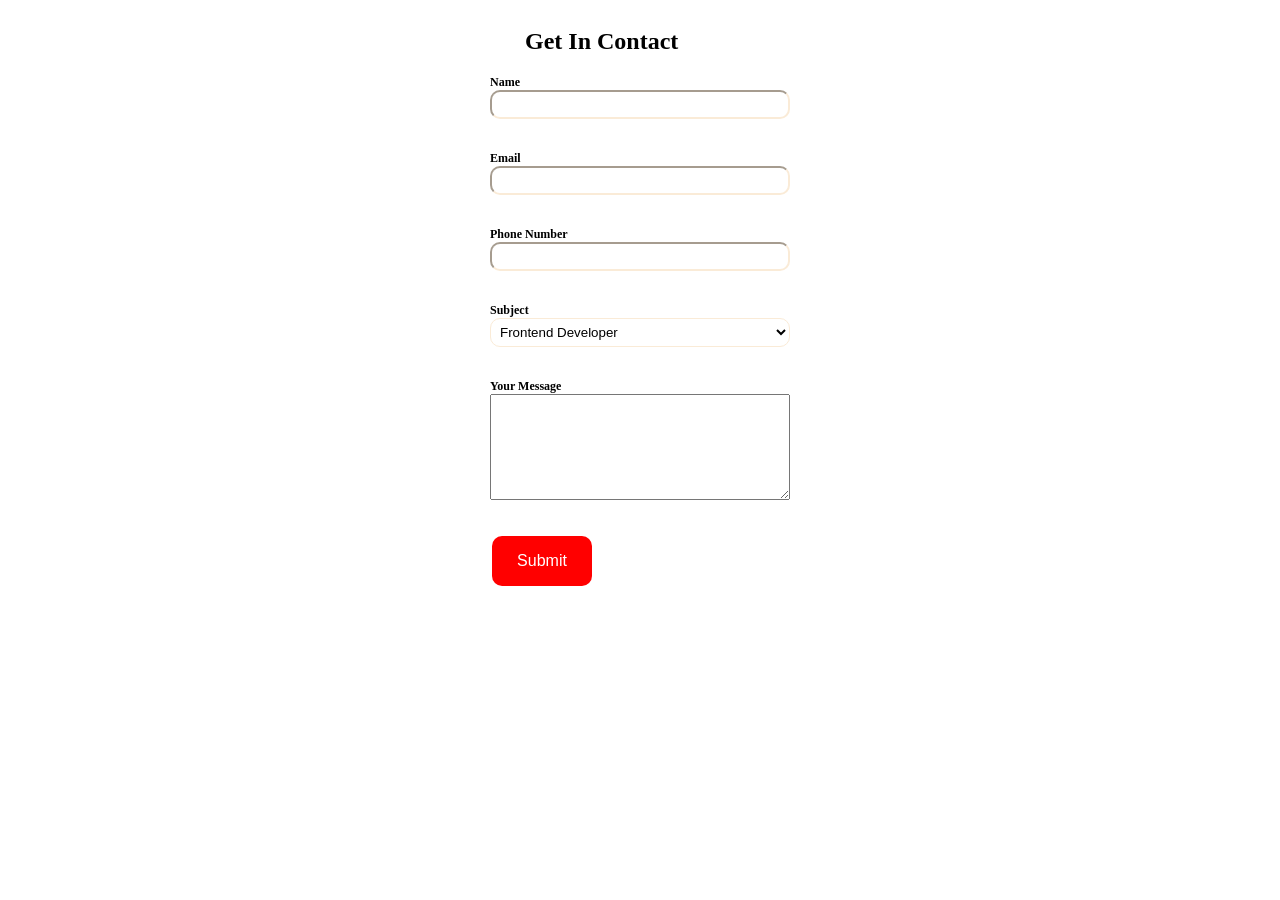
<file: day2/contact.html>
<!DOCTYPE html>
<html lang="en">

<head>
    <title>contact me</title>
    <link rel="stylesheet" href="contact.css" />
</head>

<body style="display: flex;justify-content: center;" >

    <div >
        <div style="display: flex; flex-direction: column; width: 300px;">
            <a style="margin-left: 35px;">
                <h2>Get In Contact </h2>
            </a>

            <label class="label-contact">Name</label>
            <input type=" text" class="input-contact" />
            <ul></ul>
            <label class="label-contact">Email</label>
            <input type="text" class="input-contact" />
            <ul></ul>
            <label class="label-contact">Phone Number</label>
            <input type="text" class="input-contact" />
            <ul></ul>
            <label class="label-contact">Subject</label>
            <select class="input-contact">
                <option>Frontend Developer</option>
                <option>backend Developer</option>
                <option>Fullstack developer</option>
            </select>
            <ul></ul>
            <label class="label-contact" ;>Your Message</label>
            <textarea style="height: 100px">    </textarea>
            <ul></ul>
            <button class="button button2">Submit</button>

        </div>
    </div>
</body>

</html>
</file>
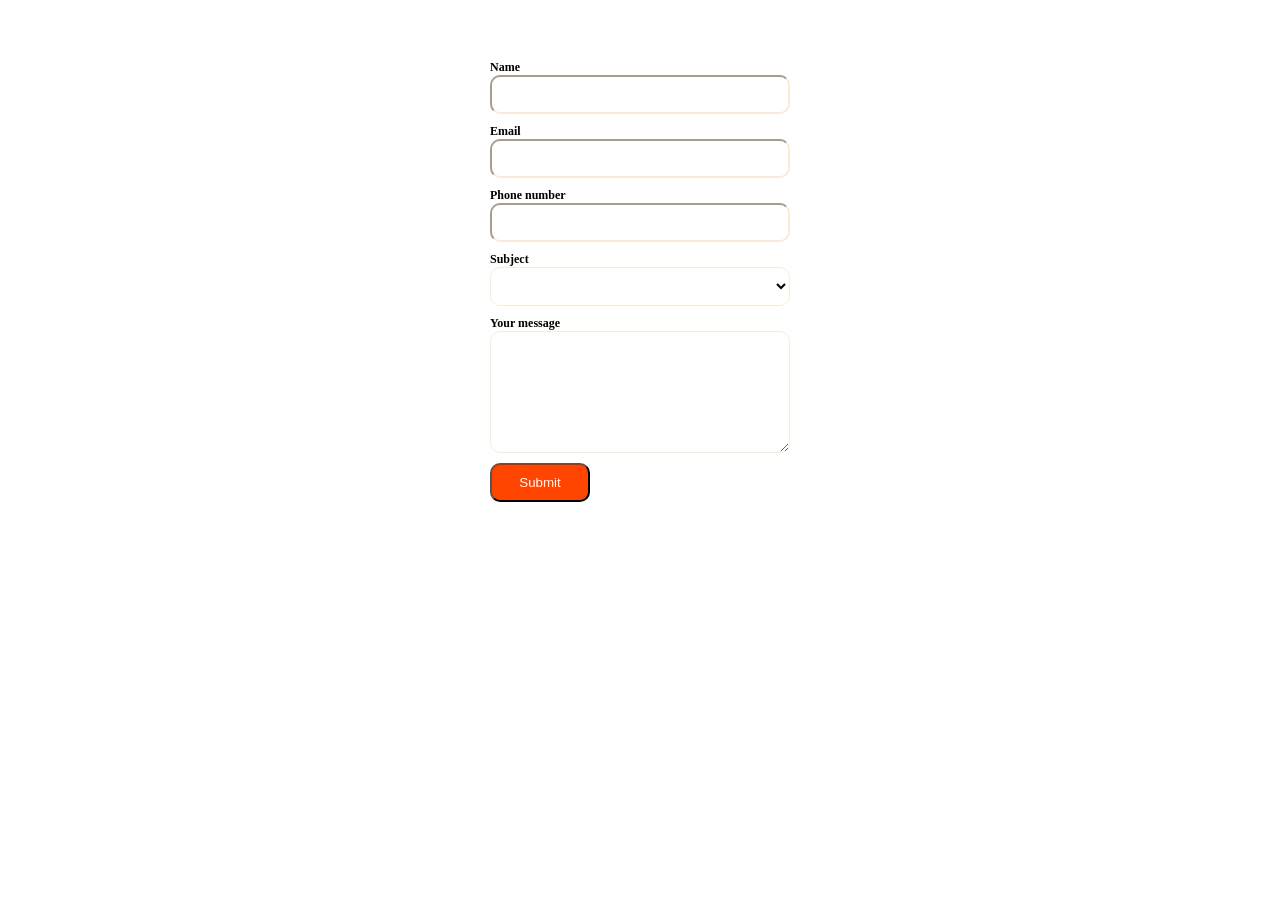
<file: day3/contact.html>
<!DOCTYPE html>
<html lang="en">

<head>
    <title>contact me</title>
    <link rel="stylesheet" href="contact.css" />
   
</head>

<body >

    <div  class="container" style=" margin-top: 50px;">
        <form class="container-form" method="post">
            <label class="label-contact"  style=" margin-top: 10px;">Name</label>
            <input type="text" class="input-contact" id="inputName" />
            <label class="label-contact" style=" margin-top: 10px;">Email</label>
            <input type="text" class="input-contact" id="inputEmail" />
            <label class="label-contact" style=" margin-top: 10px;">Phone number</label>
            <input type="text" class="input-contact" id="inputPhone"  />
            <label class="label-contact" style=" margin-top: 10px;">Subject</label>
            <select class="input-contact" id="inputSubject">
                <option></option>
                <option>Frontend Developer</option>
                <option>Backend Developer</option>
                <option>Fullstack Developer</option>
            </select>
            <label class="label-contact" style=" margin-top: 10px;">Your message</label>
            <textarea style="height: 100px;" class="input-contact" id="inputMessage"></textarea>
            <input style=" margin-top: 10px;" type="button" value="Submit" class="submit-contact" onclick="sendEmail()" />
        </form>
    </div>
    <script src="contact.js"></script>

</body>

</html>
</file>
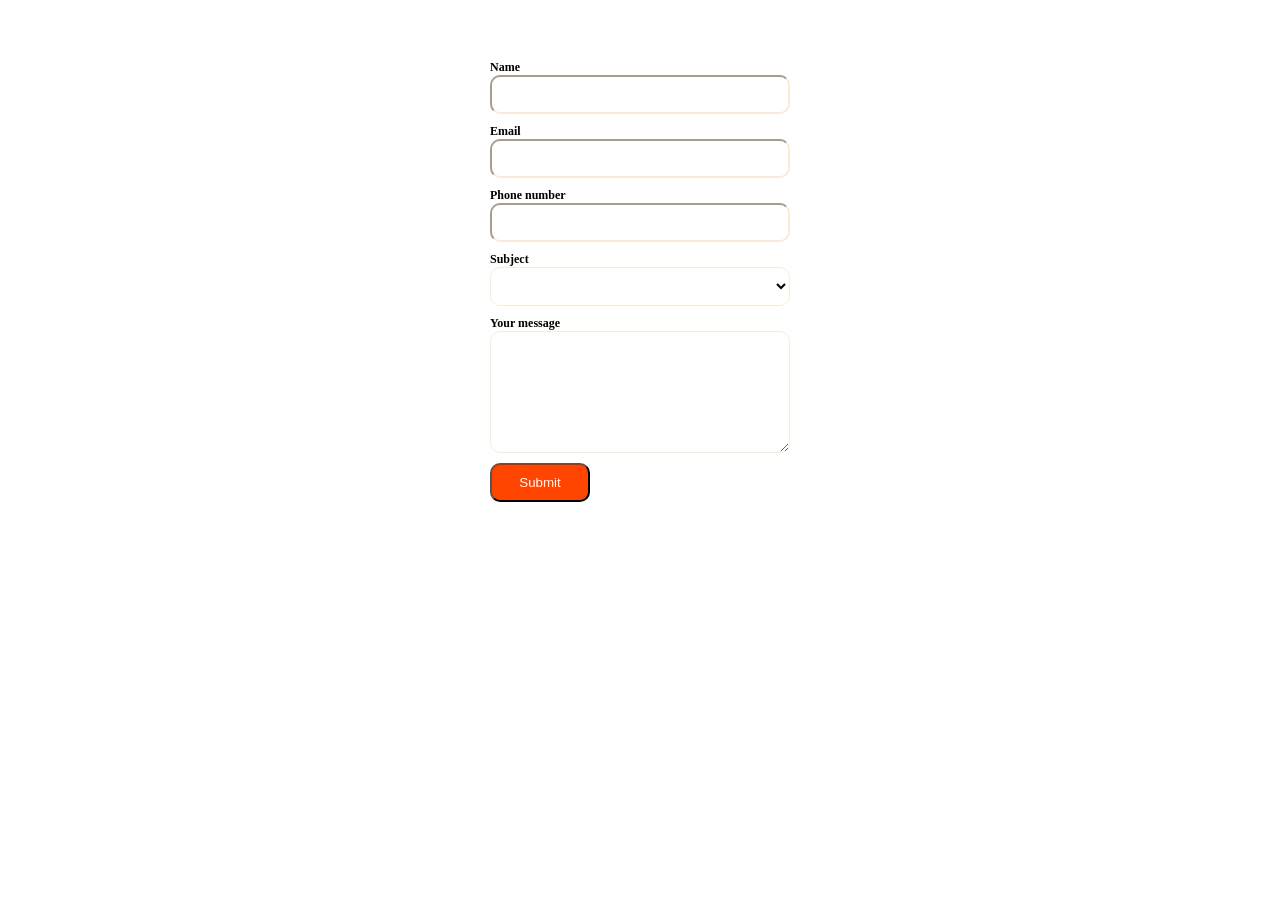
<file: day4/contact.html>
<!DOCTYPE html>
<html lang="en">

<head>
    <title>contact me</title>
    <link rel="stylesheet" href="contact.css" />
   
</head>

<body >

    <div  class="container" style=" margin-top: 50px;">
        <form class="container-form" method="post">
            <label class="label-contact"  style=" margin-top: 10px;">Name</label>
            <input type="text" class="input-contact" id="inputName" />
            <label class="label-contact" style=" margin-top: 10px;">Email</label>
            <input type="text" class="input-contact" id="inputEmail" />
            <label class="label-contact" style=" margin-top: 10px;">Phone number</label>
            <input type="text" class="input-contact" id="inputPhone"  />
            <label class="label-contact" style=" margin-top: 10px;">Subject</label>
            <select class="input-contact" id="inputSubject">
                <option></option>
                <option>Frontend Developer</option>
                <option>Backend Developer</option>
                <option>Fullstack Developer</option>
            </select>
            <label class="label-contact" style=" margin-top: 10px;">Your message</label>
            <textarea style="height: 100px;" class="input-contact" id="inputMessage"></textarea>
            <input style=" margin-top: 10px;" type="button" value="Submit" class="submit-contact" onclick="submitData()" />
        </form>
    </div>
    <script src="contact.js"></script>

</body>

</html>
</file>
<file: day2/contact.css>
.label-contact{
    font-weight: bold; 
    font-size: 12px;
    
}



.input-contact {
    padding: 5px;
    border-radius: 10px;
    background-color: white;
    border-color: antiquewhite;
}

.border-contact{
    background-color: #DCE0E4;
}

.button {
    border: none;
    color: white;
    text-align: center;
    font-size: 16px;
    margin: 4px 2px;
    cursor: pointer;
    width: 100px;
    height: 50px;
    border-radius: 10px;
  }
  .buttonx {
    border: none;
    color: white;
    padding: 15px 32px;
    text-align: center;
    margin: 4px 2px;
    cursor: pointer;
    border-radius: 10px;
  }
  .button1 {background-color: darkgreen;} /* Green */
  .button2 {background-color: red;} /* Blue */
</file>
<file: day3/contact.css>
.label-contact{
    font-weight: bold; 
    font-size: 12px;
    
}



.container {
    display: flex; 
    justify-content: center;
}

.container-form {
    display: flex; 
    flex-direction: column; 
    width: 300px;
}

.submit-contact {
    background-color: orangered;
    color: white;
    padding: 10px;
    width: 100px;
    border-radius: 10px;
}

.input-contact {
    padding: 10px;
    border-radius: 10px;
    background-color: white;
    border-color: antiquewhite;
}

.border-contact{
    background-color: #DCE0E4;
}

.button {
    border: none;
    color: white;
    text-align: center;
    font-size: 16px;
    margin: 4px 2px;
    cursor: pointer;
    width: 100px;
    height: 50px;
    border-radius: 10px;
  }
  .buttonx {
    border: none;
    color: white;
    padding: 15px 32px;
    text-align: center;
    margin: 4px 2px;
    cursor: pointer;
    border-radius: 10px;
  }
  .button1 {background-color: darkgreen;} /* Green */
  .button2 {background-color: red;} /* Blue */

  .alert {
    padding: 20px;
    background-color: #f44336; /* Red */
    color: white;
    margin-bottom: 15px;
  }
</file>
<file: day4/contact.css>
.btn-contact {
    background-color: orangered;
    color: white;
    padding: 10px;
    width: 130px;
    font-size: 20px;
    border-radius: 10px;
    text-decoration: none;
    text-align: center;
}

.nav-link {
    font-size: 25px;
}

.nav-link a {
    color: black;
    text-decoration: none;
}

.nav-link a:hover {
    color: orangered;
}

.label-contact{
    font-weight: bold; 
    font-size: 12px;
    
}



.container {
    display: flex; 
    justify-content: center;
}

.container-form {
    display: flex; 
    flex-direction: column; 
    width: 300px;
}

.submit-contact {
    background-color: orangered;
    color: white;
    padding: 10px;
    width: 100px;
    border-radius: 10px;
}

.input-contact {
    padding: 10px;
    border-radius: 10px;
    background-color: white;
    border-color: antiquewhite;
}

.border-contact{
    background-color: #DCE0E4;
}

.button {
    border: none;
    color: white;
    text-align: center;
    font-size: 16px;
    margin: 4px 2px;
    cursor: pointer;
    width: 100px;
    height: 50px;
    border-radius: 10px;
  }
  .buttonx {
    border: none;
    color: white;
    padding: 15px 32px;
    text-align: center;
    margin: 4px 2px;
    cursor: pointer;
    border-radius: 10px;
  }
  .button1 {background-color: darkgreen;} /* Green */
  .button2 {background-color: red;} /* Blue */

  .alert {
    padding: 20px;
    background-color: #f44336; /* Red */
    color: white;
    margin-bottom: 15px;
  }
</file>
